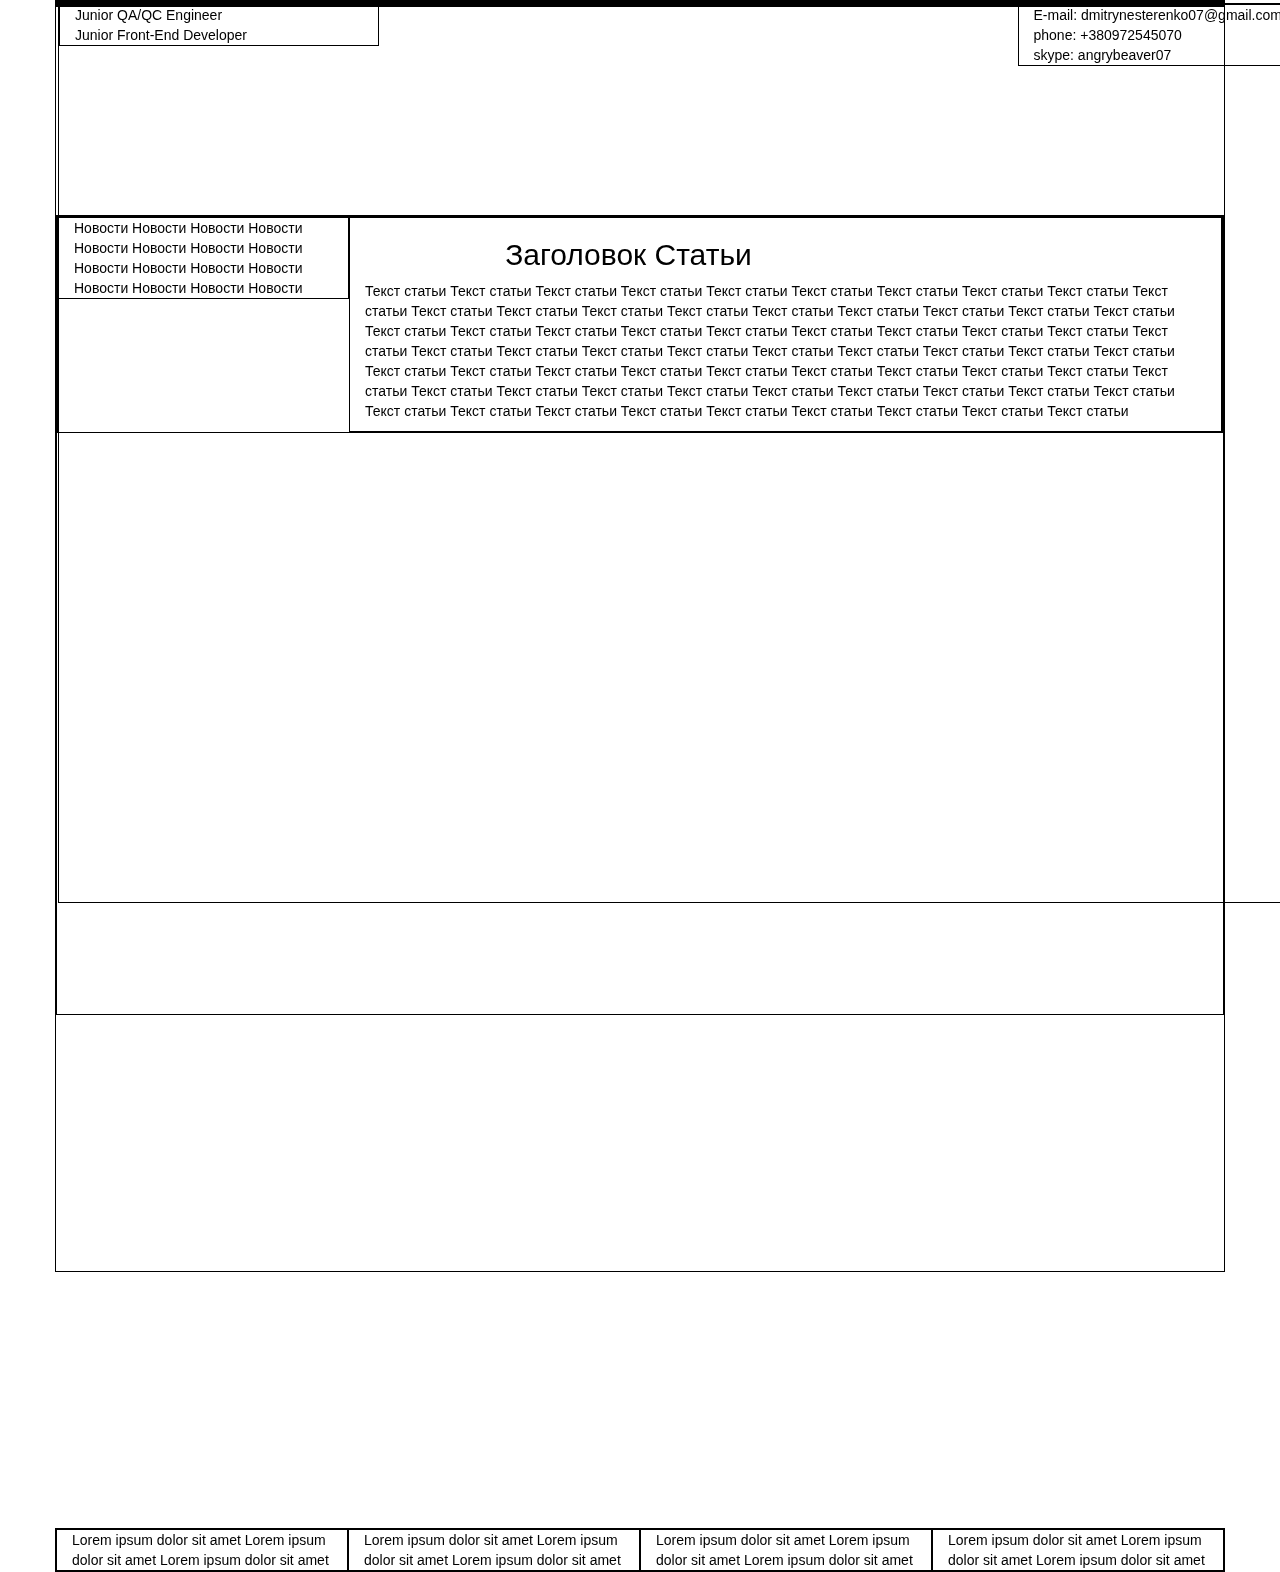
<file: index.html>
<!DOCTYPE html>

<html lang="ru">

<head>

    <meta charset="UTF-8">

    <meta name="viewport" content="width=device-width, initial-scale=1">

    <link rel="stylesheet" href="css/bootstrap.css">
    <!--
    <link rel="stylesheet" href="reset.css">
    <link rel="stylesheet" href="style.css">

    <script src="js/bootstrap.js"></script> -->


    <!-- Latest compiled and minified CSS -->
    <link rel="stylesheet" href="//maxcdn.bootstrapcdn.com/bootstrap/3.3.2/css/bootstrap.min.css">

    <!-- Main stylesheer -->

    <link rel="stylesheet" href="style.css">

    <!-- Latest compiled and minified JavaScript -->
    <script src="//maxcdn.bootstrapcdn.com/bootstrap/3.3.2/js/bootstrap.min.js"></script>

    <title>Визитка Нестеренко Дмитрий</title>

</head>
<body>

<div class="wrapper container">
<div class="container">
<div class="row">
    <div class="topline">
        <div class="col-md-3 col-sm-3 pull-left">
            <span>Junior QA/QC Engineer</span>
            <br/>
            <span>Junior Front-End Developer</span>
        </div>
        <div class="col-md-3 col-sm-3 pull-right">
            <span>E-mail: dmitrynesterenko07@gmail.com</span>
            <br/>
            <span>phone: +380972545070</span>
            <br/>
            <span>skype: angrybeaver07</span>
        </div>
    </div>
</div>
</div>
    <header class="container">
        <div class="row">

        </div>

        <!--
        <div class="row">
            <a class="col-md-2 col-lg-2 col-sm-4 col-xs-4 img-fluid" href="#"><img alt="Мое фото" title="Мое фото" width="100%" src="https://pp.vk.me/c622622/v622622497/3cb6e/sDyI7BdJzMI.jpg"></a>
            <nav class="col-md-10 nav navbar navbar-default" role="navigation">
                <a href="google.com"><img></a>
                <a href="vk.com"><img></a>
                <a href="facebook.com"><img></a>
            </nav>
        </div>
        -->
    </header>

    <div class="main-contant container">
        <div class="row">
            <div class="news-menu col-md-3">
                Новости Новости Новости Новости
                Новости Новости Новости Новости
                Новости Новости Новости Новости
                Новости Новости Новости Новости
            </div>
            <div class="text_of_entry col-md-9">
                <h2 class="col-md-offset-2">Заголовок Статьи</h2>
                <p>Текст статьи Текст статьи Текст статьи
                    Текст статьи Текст статьи Текст статьи
                    Текст статьи Текст статьи Текст статьи
                    Текст статьи Текст статьи Текст статьи
                    Текст статьи Текст статьи Текст статьи
                    Текст статьи Текст статьи Текст статьи
                    Текст статьи Текст статьи Текст статьи
                    Текст статьи Текст статьи Текст статьи
                    Текст статьи Текст статьи Текст статьи
                    Текст статьи Текст статьи Текст статьи
                    Текст статьи Текст статьи Текст статьи
                    Текст статьи Текст статьи Текст статьи
                    Текст статьи Текст статьи Текст статьи
                    Текст статьи Текст статьи Текст статьи
                    Текст статьи Текст статьи Текст статьи
                    Текст статьи Текст статьи Текст статьи
                    Текст статьи Текст статьи Текст статьи
                    Текст статьи Текст статьи Текст статьи
                    Текст статьи Текст статьи Текст статьи
                    Текст статьи Текст статьи Текст статьи
                    Текст статьи Текст статьи Текст статьи
                    Текст статьи Текст статьи Текст статьи
                </p>
            </div>
        </div>
    </div>
</div>

<footer class="container">
    <div class="row">
        <div class="col-md-3">
            Lorem ipsum dolor sit amet
            Lorem ipsum dolor sit amet
            Lorem ipsum dolor sit amet
        </div>

        <div class="col-md-3">
            Lorem ipsum dolor sit amet
            Lorem ipsum dolor sit amet
            Lorem ipsum dolor sit amet
        </div>

        <div class="col-md-3">
            Lorem ipsum dolor sit amet
            Lorem ipsum dolor sit amet
            Lorem ipsum dolor sit amet
        </div>

        <div class="col-md-3">
            Lorem ipsum dolor sit amet
            Lorem ipsum dolor sit amet
            Lorem ipsum dolor sit amet
        </div>
    </div>
</footer>

</body>
</html>
</file>
<file: style.css>
html, body {
    font-family: sans-serif;
    font-size: 14;
    font-style: normal;
    background-color: #fff;
    color: #000;
}

/* для того чтобы видеть в процессе разработки где они находятся */
div {
    border: 1px solid #000;
}

.wrapper {
    min-height: 100%;
    height: auto !important;
    height: 100%;
    margin: 0 auto 20%;
    padding: 0 0 20%;
}

header{
    margin: 0 auto;
    top: 0;
    min-height: 95px;
}

.topline{
    position: fixed;
    min-width: 100%;
    min-height: 100%;
}

.main-contant{
    min-height: 800px;
    margin-top: 115px;
}

nav {
    background: #000;
    width: 80%;
    height: 10%;
    top: 0;
}

footer{
    margin: 0 auto;
}
</file>
